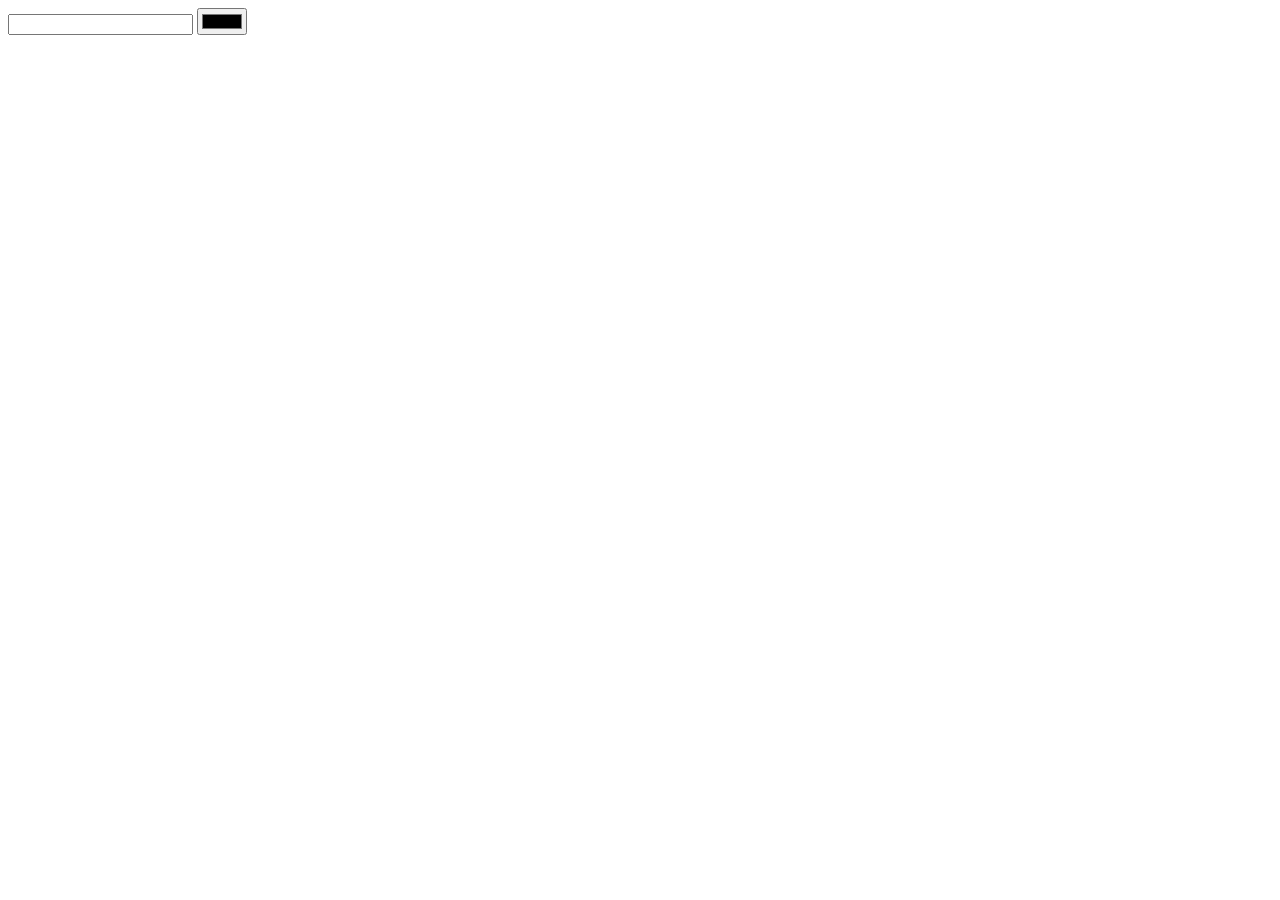
<file: dom/blocks/index.html>
<!DOCTYPE html>
<html lang="en">
<head>
    <meta charset="UTF-8">
    <meta http-equiv="X-UA-Compatible" content="IE=edge">
    <meta name="viewport" content="width=device-width, initial-scale=1.0">
    <link rel="stylesheet" href="style.css">
    <title>Blocks</title>
</head>
<body>
    <div class="blocks-color">
        <div class="controls">
            <input type="number" min="0" class="quantity-selector">
            <input type="color" class="color-selector">
        </div>
        <div class="blocks"></div>
    </div>

<script src="blocks.js"></script>
</body>
</html>
</file>
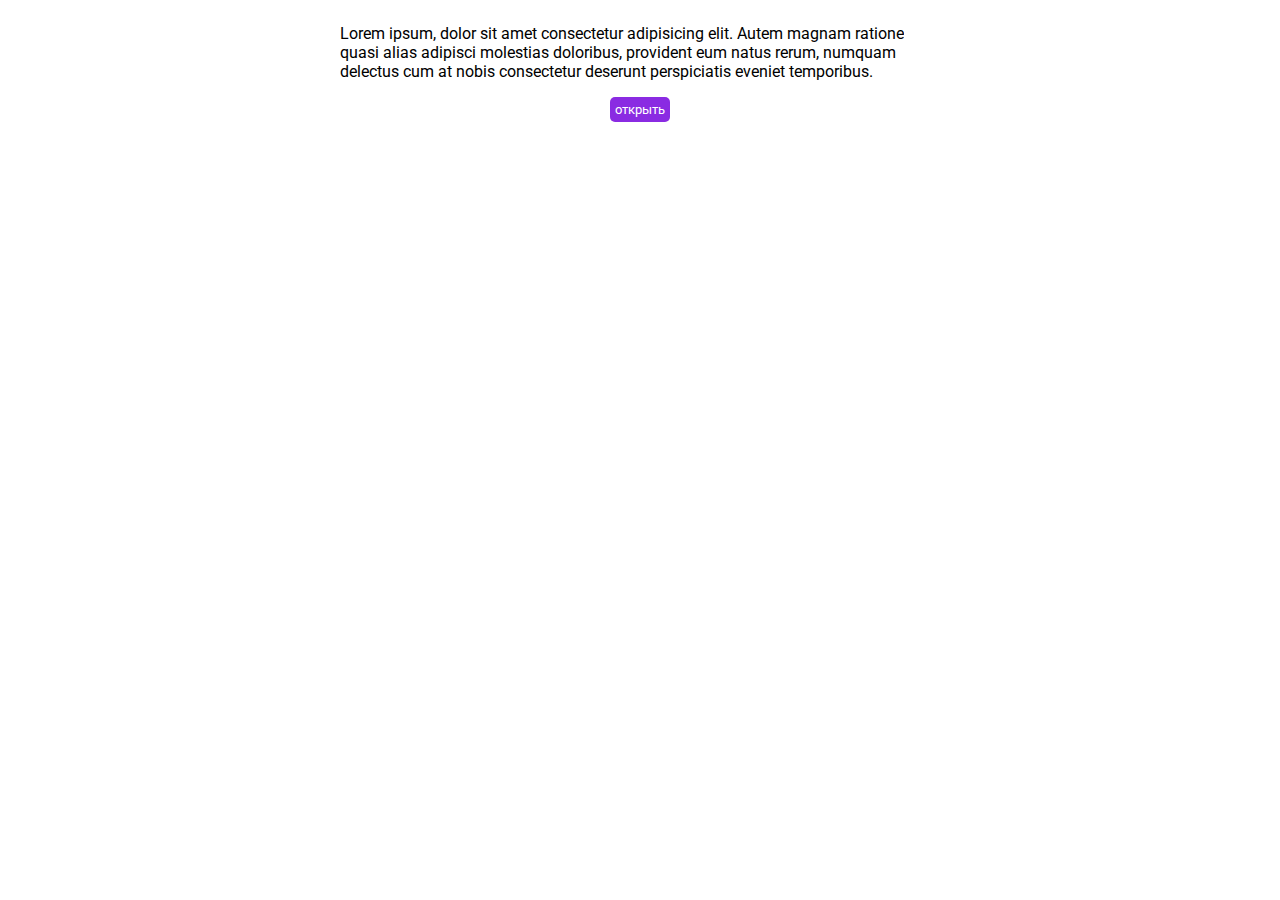
<file: dom/modal window/index.html>
<!DOCTYPE html>
<html lang="en">
<head>
    <meta charset="UTF-8">
    <meta http-equiv="X-UA-Compatible" content="IE=edge">
    <meta name="viewport" content="width=device-width, initial-scale=1.0">
    <link href="https://fonts.googleapis.com/css2?family=Roboto:wght@400;700&display=swap" rel="stylesheet">
    <link rel="stylesheet" href="style.css">
    <title>Modal window</title>
</head>
<body>
    <div class="wrapper">
        <p>Lorem ipsum, dolor sit amet consectetur adipisicing elit. Autem magnam ratione quasi alias adipisci molestias doloribus, provident eum natus rerum, numquam delectus cum at nobis consectetur deserunt perspiciatis eveniet temporibus.
        </p>
        <button class="button" id="buttonOverlay">открыть</button>
    </div>

    <script src="modal.js"></script>
</body>
</html>
</file>
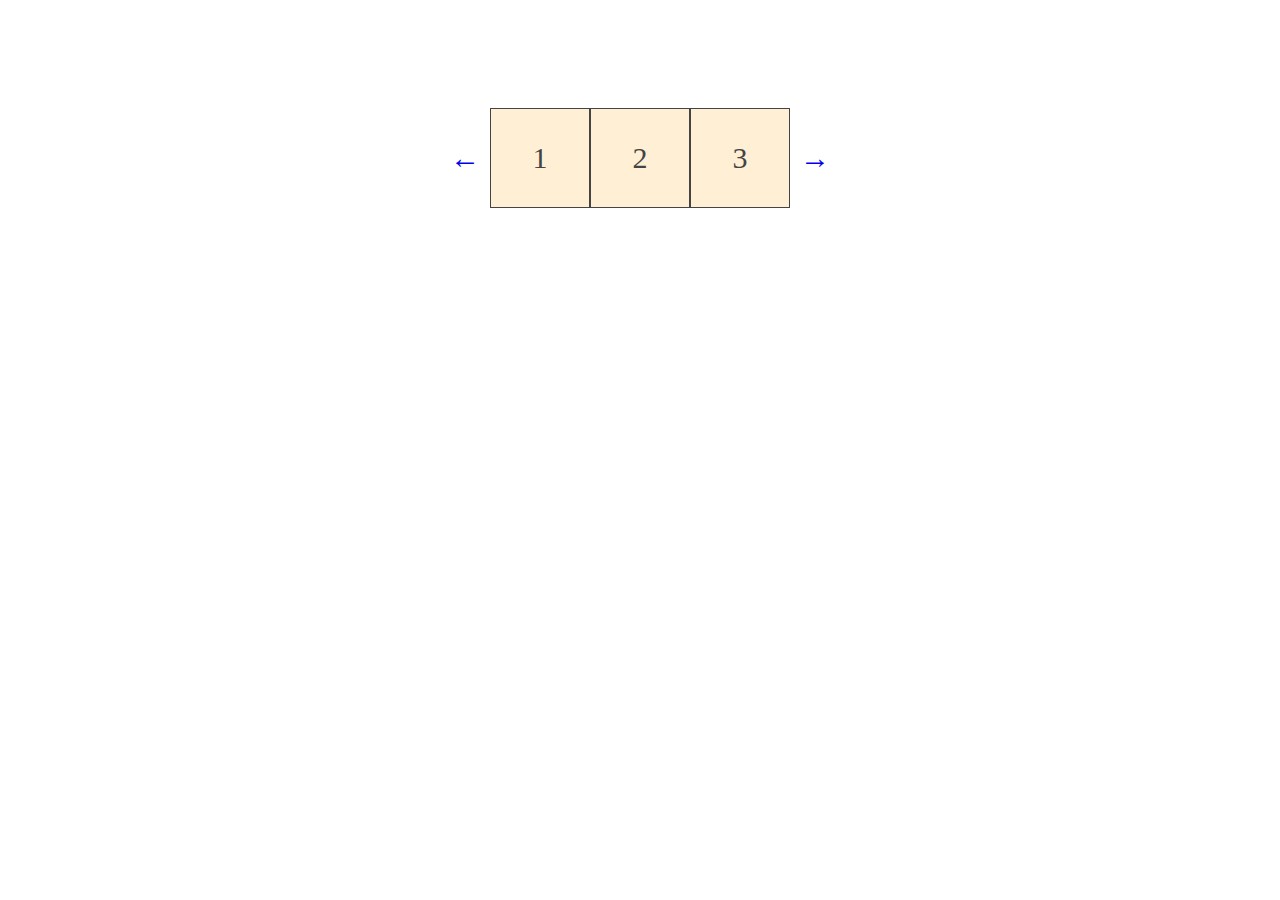
<file: dom/slider/index.html>
<!DOCTYPE html>
<html lang="en">
  <head>
    <meta charset="UTF-8" />
    <meta name="viewport" content="width=device-width, initial-scale=1.0" />
    <title>Slider</title>
    <link rel="stylesheet" href="style.css" />
  </head>
  <body>
    <div class="container">
      <a class="arrow" id="left" href="#">←</a>
      <div class="slider">
        <ul class="items" id="items">
          <li class="item">1</li>
          <li class="item">2</li>
          <li class="item">3</li>
          <li class="item">4</li>
          <li class="item">5</li>
          <li class="item">6</li>
          <li class="item">7</li>
          <li class="item">8</li>
        </div>
      </li>
      <a class="arrow" id="right" href="#">→</a>
    </div>
    <script src="slider.js"></script>
  </body>
</html>
</file>
<file: dom/blocks/style.css>
.blocks {
    display: flex;
}

.controls {
    margin-bottom: 10px;
}

.item {
    height: 50px;
    width: 50px;
    line-height: 50px;
    margin-right: 5px;
    margin-bottom: 5px;
    border: 1px solid black;
    text-align: center;
}
</file>
<file: dom/modal window/style.css>
html {
    font-family: Roboto, sans-serif;
}

.wrapper {
    width: 600px;
    display: flex;
    margin: 0 auto;
    flex-direction: column;
    align-items: center;
}

.button {
    font-family: Roboto, sans-serif;
    text-align: center;
    padding: 5px;
    border-radius: 5px;
    border: none;
    background-color: blueviolet;
    color: white;
}

.overlay {
    position: absolute;
    top: 0;
    left: 0;
    bottom: 0;
    right: 0;
    background: rgba(00, 00, 00, .3);
    display: flex;
    justify-content: center;
    align-items: center;
    z-index: 1000;
}

.overlay-container {
    width: 500px;
    height: 30px;
    border-radius: 5px;
    background-color: rgba(32, 32, 32, 0.637);
    display: flex;
    flex-direction: column;
    justify-content: center;
    position: relative;
}

.content {
    margin-left: 10px;
    font-size: bold;
    color: white;
}

.close {
    position: absolute;
    color: white;    
    right: -5px;
    top: -10px;
    background: red;
    border-radius: 50%;
    width: 20px;
    height: 20px;
    line-height: 20px;
    text-align: center;
    text-decoration: none;
}
</file>
<file: dom/slider/style.css>
.container {
    display: flex;
    justify-content: center;
    align-items: center;
    padding-top: 100px;
  }
  
  .arrow {
    font-size: 30px;
  }
  
  .slider {
    display: flex;
    width: 300px;
    overflow: hidden;
    margin: 0 10px;
  }
  
  .items {
    display: flex;
    position: relative;
    color: #444;
    font-size: 30px;
    right: 0;
    transition: right .3s;
  }
  
  .item {
    display: flex;
    align-items: center;
    justify-content: center;
    background-color: papayawhip;
    box-sizing: border-box;
    width: 100px;
    height: 100px;
    border: 1px solid #444;
  }
  
a {
    text-decoration: none;
}
 

ul {
    padding: 0;
    margin: 0;
  }
  
  li {
    list-style: none;
  
  }
</file>
